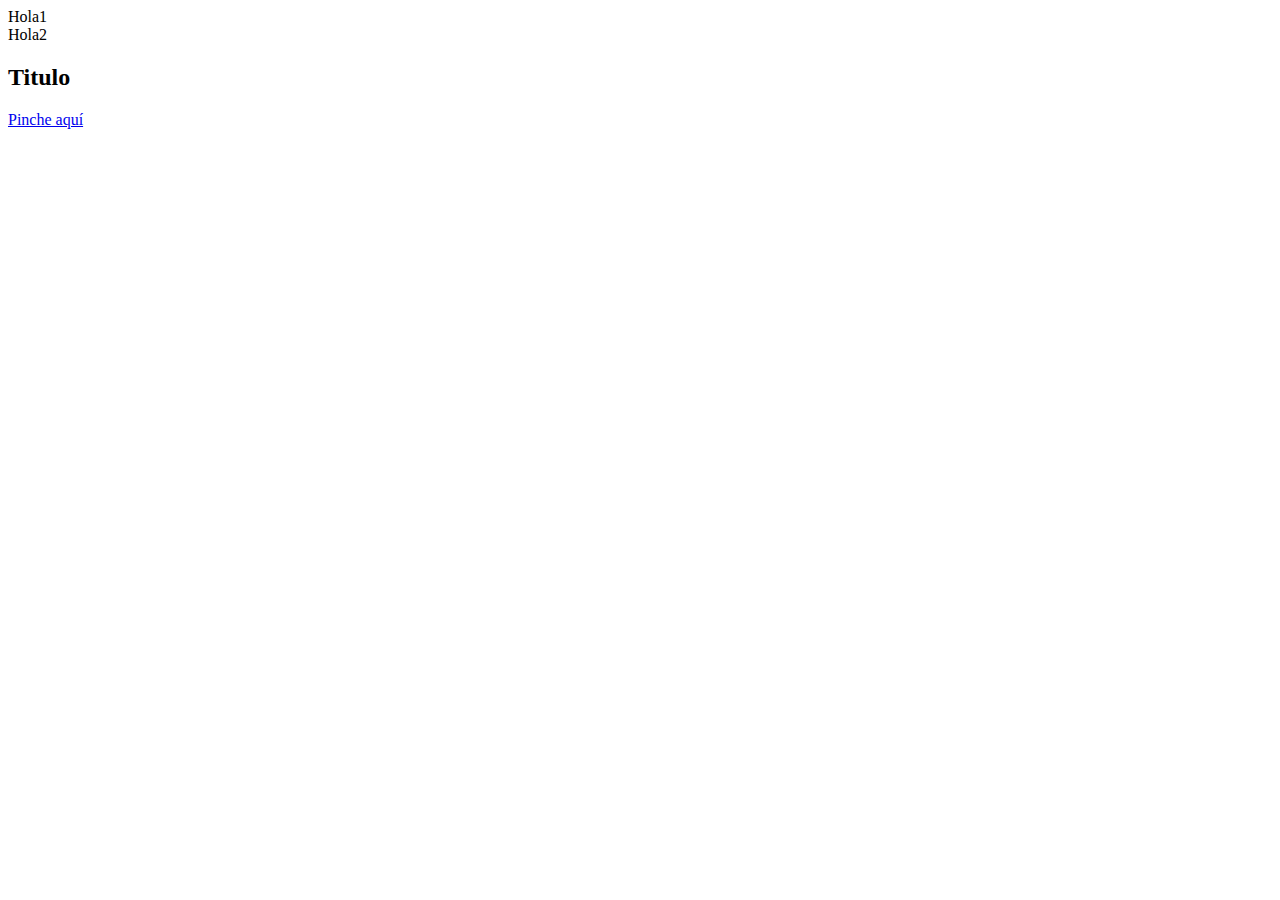
<file: Recopets/app/templates/app/index.html>
<!DOCTYPE html>
<html lang="en-US">
  <head>
    <meta charset="utf-8" />
    <title>My test page</title>
  </head>
  <body>    
    
    <li>Hola1</li>
    <li>Hola2</li>
    <h2>Titulo</h2>
    
    <a href="{% url 'menu' %}">Pinche aquí</a>
  </body>
</html>
</file>
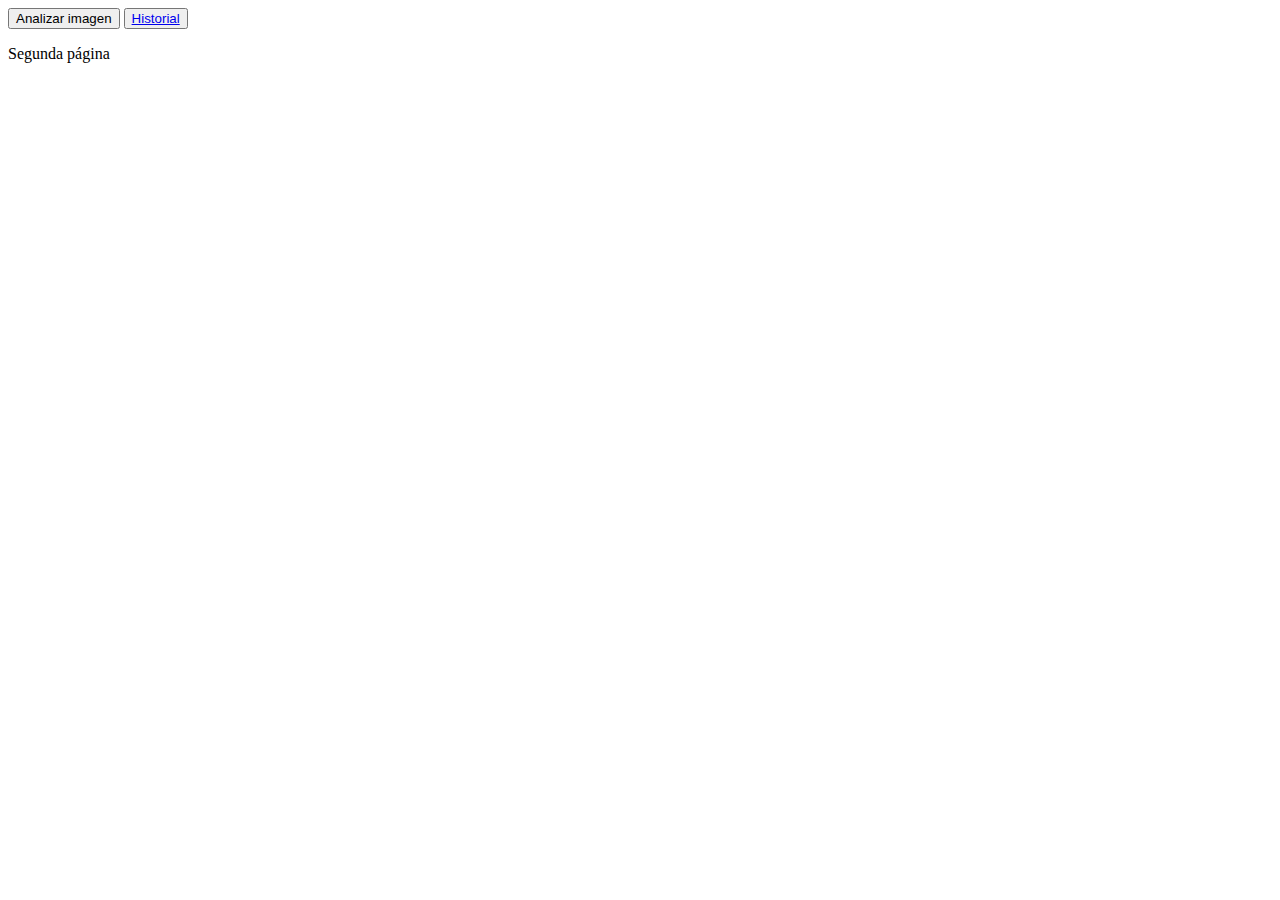
<file: Recopets/app/templates/app/menu.html>
<!DOCTYPE html>
<html lang="en-US">
  <head>
    <meta charset="utf-8" />
    <title>My test page</title>
  </head>
  <body>    
    <button>Analizar imagen</button>
    <button type="button"><a href="{% url 'historial' %}">Historial</a></button>
    <p>Segunda página</p>
  </body>
</html>
</file>
